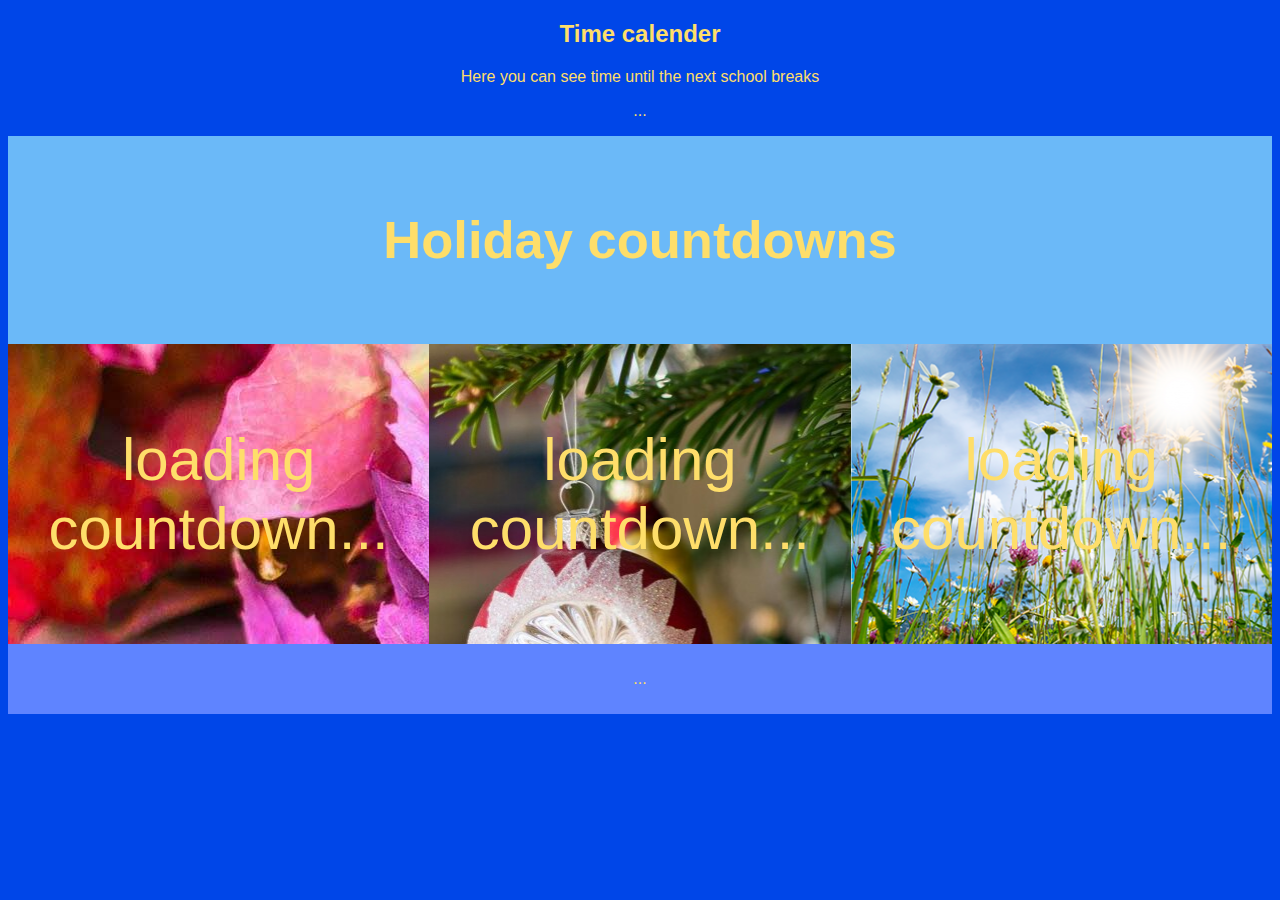
<file: public/index.html>
<!DOCTYPE html>
<html lang="en">
<head>
    <link rel="stylesheet" href="./frontpage.css">
<title>Time</title>
<meta charset="utf-8">
<meta name="viewport" content="width=device-width, initial-scale=1">
<style>

</style>
</head>
<body>
    <script src="./frontpage.js"></script>
    
<h2>Time calender</h2>
<p>Here you can see time until the next school breaks</p>
<p>...</p>

<div class="header">
  <h2>Holiday countdowns</h2>
</div>

<div class="row">
  <div class="column" id="column1" style="background-image: url('efterår.jpg');">loading countdown...</div>
  <div class="column" id="column2" style="background-image: url('jul.jpg');">loading countdown...</div>
  <div class="column" id="column3" style="background-image: url('sommer.jpg');">loading countdown...</div>
</div>

<div class="footer">
  <p>...</p>
</div>

</body>
</html>
</file>
<file: public/frontpage.css>
* {
    box-sizing: border-box;
  }
  
  body {
    font-family: Arial, Helvetica, sans-serif;
    background-color: #0046e8;
    color: rgb(254, 222, 106);
    text-align: center;
  }
  
  /* Style the header */
  .header {
    background-color: #9aebffb2;
    padding: 30px;
    text-align: center;
    font-size: 35px;
  }
  
  /* Create three equal columns that floats next to each other */
  .column {
    float: left;
    width: 33.33%;
    padding: 10px;
    height: 300px; /* Should be removed. Only for demonstration */
    font-size: 60px;
    display: flex;
    align-items: center;
    justify-content: center;
  }
  
  /* Clear floats after the columns */
  .row:after {
    content: "";
    display: table;
    clear: both;
  }
  
  /* Style the footer */
  .footer {
    background-color: #5f84ff;
    padding: 10px;
    text-align: center;
  }
  
  /* Responsive layout - makes the three columns stack on top of each other instead of next to each other */
  @media (max-width: 600px) {
    .column {
      width: 100%;
      
    }

  }
</file>
